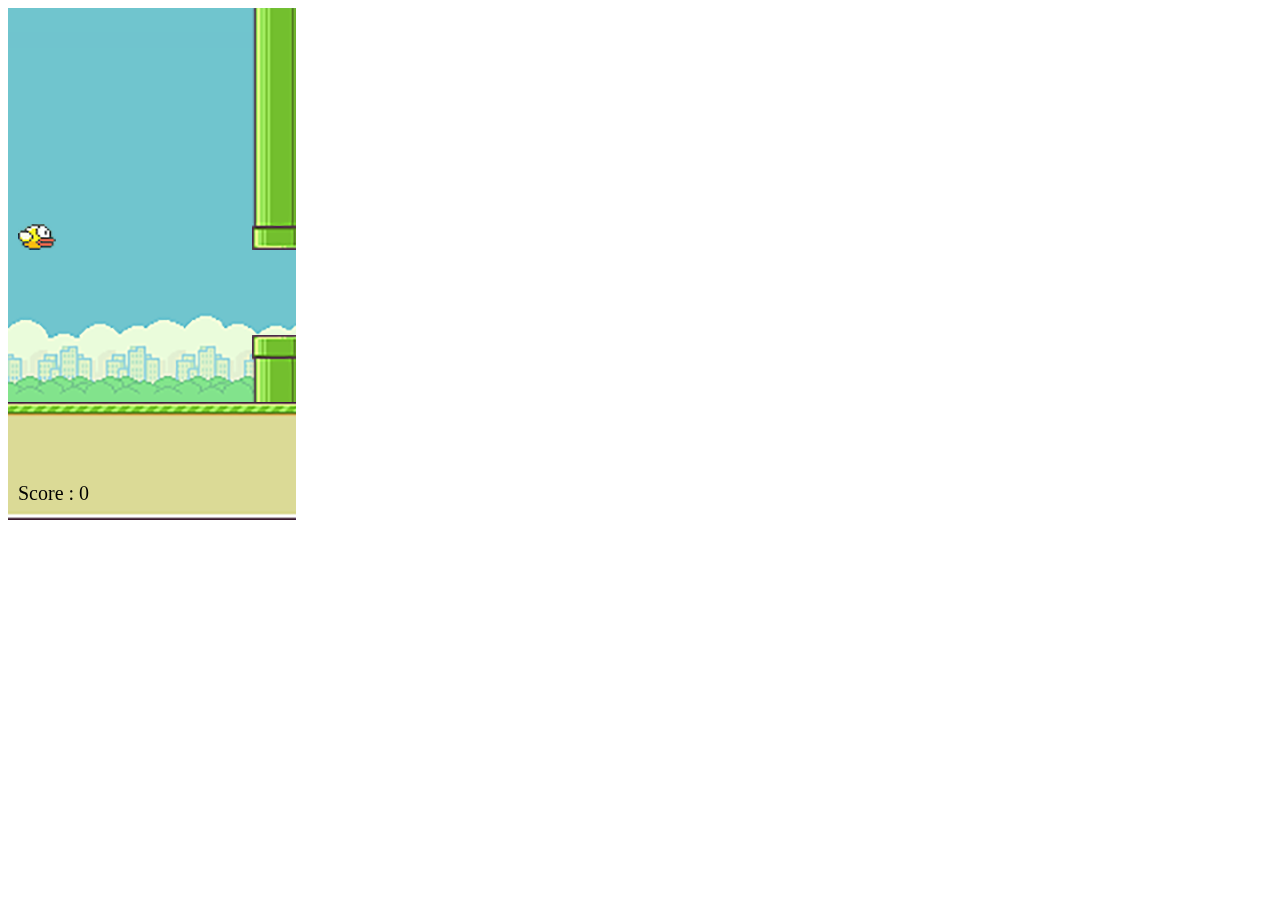
<file: FlappyBird/index.html>
<!DOCTYPE html>
<html>
  <head>
    <title>Flappy Bird</title>
  </head>
  <body>
  <div style="margin:auto">   
   <canvas id="canvas" width="288" height="512"></canvas>
   <div>
   <script src="flappyBird.js"></script>
  </body>
</html>
</file>
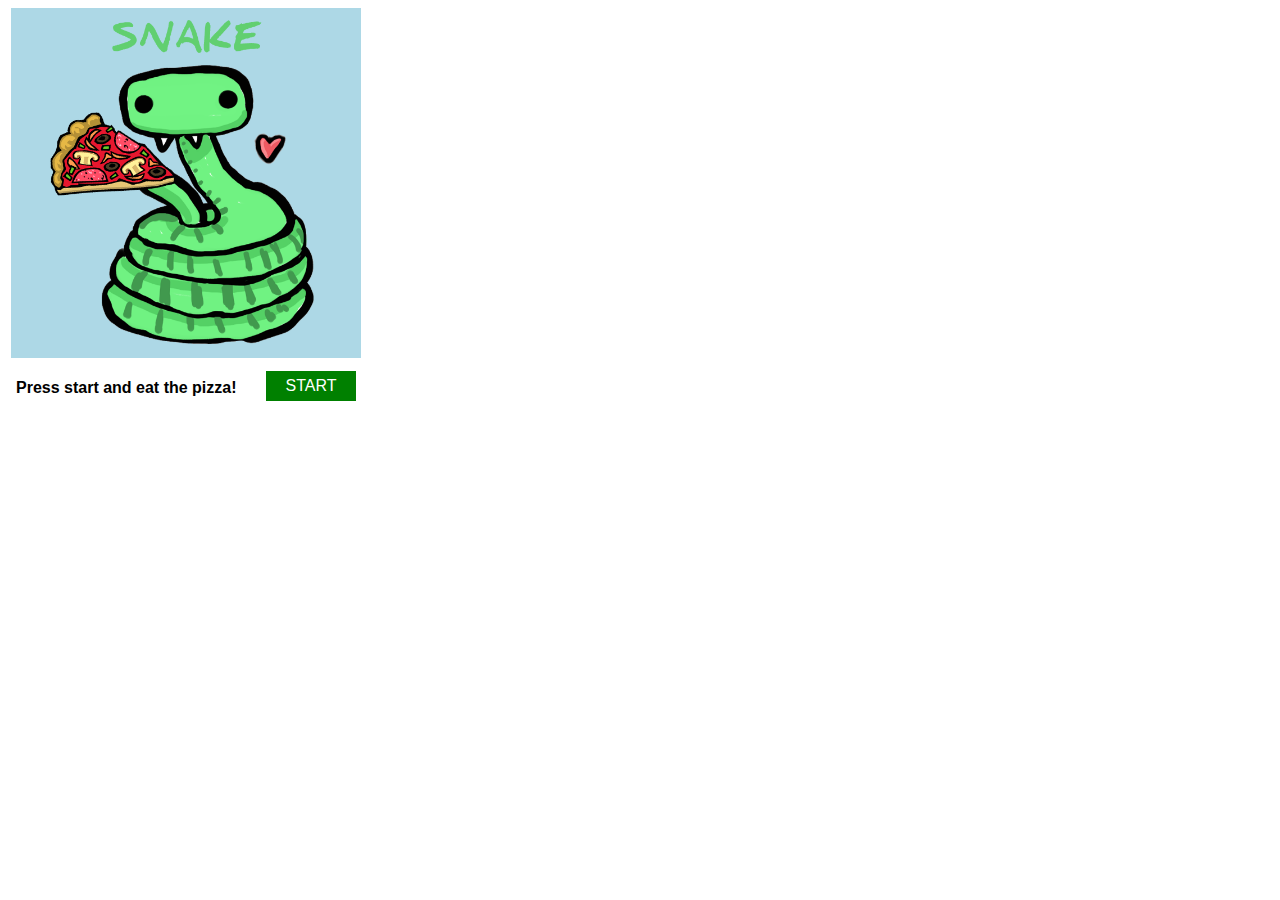
<file: Snake/index.html>
<html>
 <head>
  <meta charset='utf-8'/>
  	<link rel="stylesheet" href="css/style.css">

 </head>
 <body>
  <div class= 'game'>
  <div id = 'home'>
    <canvas id='mycanvas' width='350' height='350'>
    </canvas>
    </div>
    <p>Press start and eat the pizza!</p>
    <button id='btn'>START</button>
  </div>

  <script src="js/setting.js"></script>
  <script src="js/draw.js"></script>
  <script src="js/app.js"></script>
 </body>

</html>
</file>
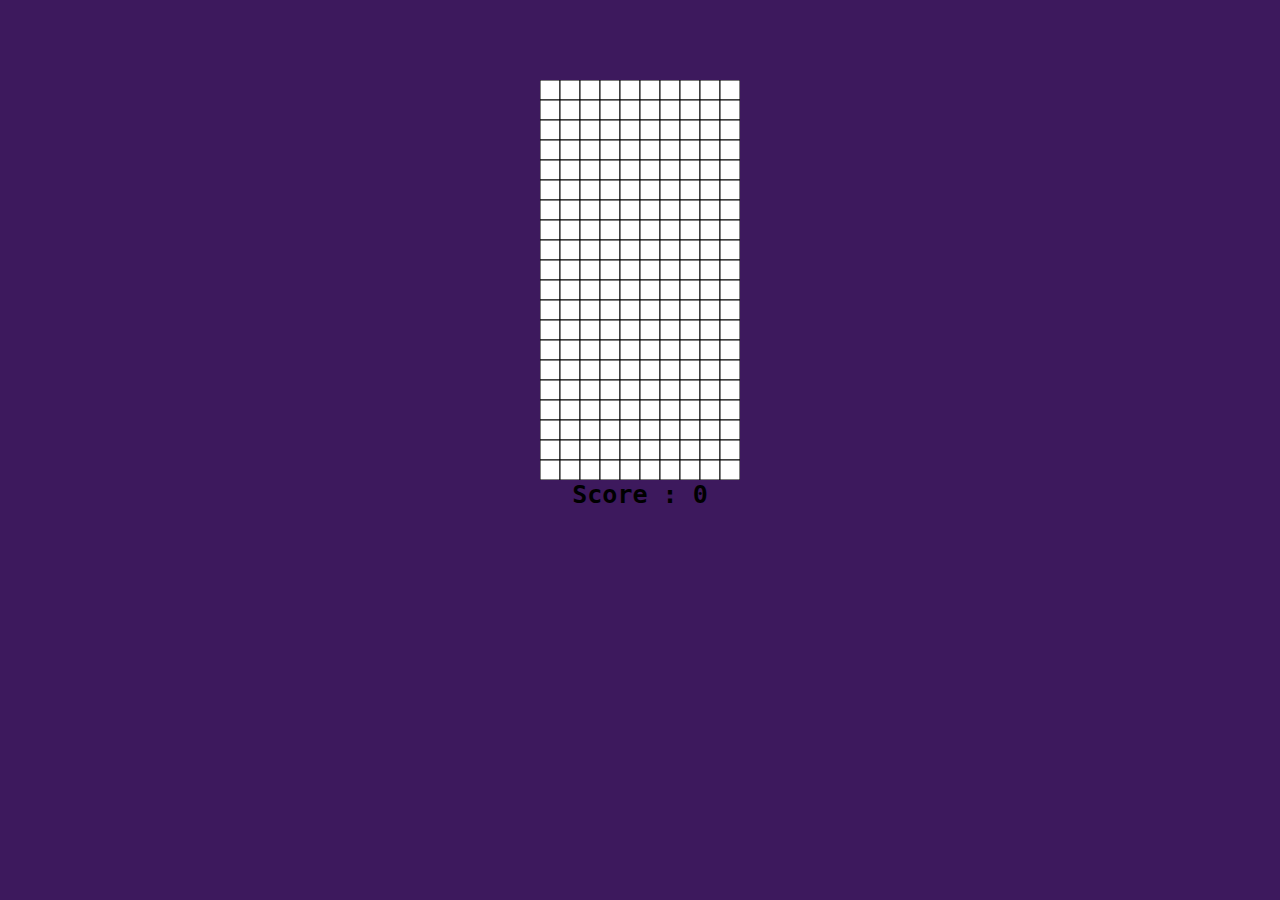
<file: Tetris/index.html>
<html>
<head>
    <title>Tetris Game</title>
    <style>
    body{
        background-color: #3D195D
    }
        #score{
            display: inline-block;
        }
        div{
            font-size: 25px;
            font-weight: bold;
            font-family: monospace;
            text-align: center;
        }
        canvas{
            display: block;
            margin:0 auto;
        }
    </style>
</head>
<body>
<br><br><br><br>
    <canvas id="tetris" width="200" height="400"></canvas>
    <div>
        Score : <div id="score">0</div>
    </div>
    <script src="tetrominoes.js"></script>
    <script src="tetris.js"></script>
</body>
</html>
</file>
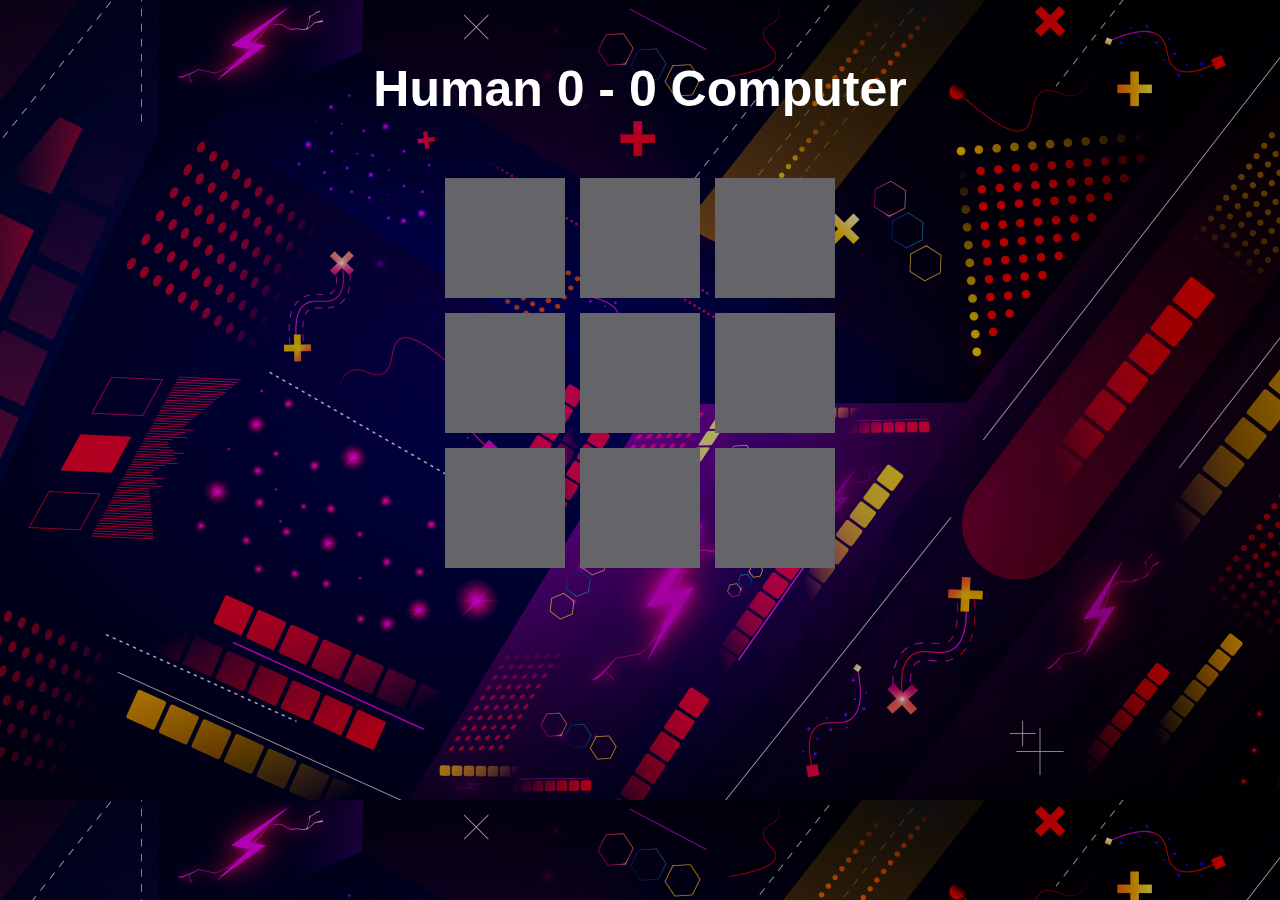
<file: XO/index.html>
<!DOCTYPE html>
<html>

<head>
    <meta charset="utf-8" />
    <meta http-equiv="X-UA-Compatible" content="IE=edge">
    <title>XO Game</title>
    <meta name="viewport" content="width=device-width, initial-scale=1">
    <link rel="stylesheet" type="text/css" media="screen" href="css/main.css" />
    <script src="js/game.js"></script>
</head>

<body>
    <div class="overlay"></div>
    <div class="semafor">Human <span id="human">0</span> - <span id="computer">0</span> Computer</div>
    <div class="gamespace">
    <div class="panel" id="panel">

        <button onclick="nextMove(this)"></button>
        <button onclick="nextMove(this)"></button>
        <button onclick="nextMove(this)"></button>

        <button onclick="nextMove(this)"></button>
        <button onclick="nextMove(this)"></button>
        <button onclick="nextMove(this)"></button>

        <button onclick="nextMove(this)"></button>
        <button onclick="nextMove(this)"></button>
        <button onclick="nextMove(this)"></button>

    </div>
</div>
</body>
</html>
</file>
<file: Snake/css/style.css>
#home {
      width: 350px;
      height: 350px;
      background-image: url('../img/snake.png');
      background-size: auto 350px;
      background-repeat: no-repeat;
      background-color: lightblue;
      background-position: center center;
      padding: 0;
      margin: 03;

    }
    
    button {
      background-color: green;
      color: white;
      border: none;
      bottom: 0;
      height: 30px;
      font-size: 12pt;
      float: left;
      width: 90px;
      margin: 10px 0 0 0;
    }
    button:hover {
      background-color: orange;
    }

    button:disabled {
      background-color: grey;
    }

    p {
      font-family: Helvetica;
      font-weight: bold;
      width: 250px;
      margin: 18px 0 5px 8px;
      float: left;
    }

    .game {
      margin: 0 auto;
    }
</file>
<file: XO/css/main.css>
*{
    margin: 0;
    padding: 0;
    box-sizing: border-box;
}
body{
    background-image: url('../img/background-wordpress-8.jpg');
    background-origin: border-box;
    background-size: cover;
}
.overlay{
    position: absolute;
    z-index: -1;
    min-width: 100%;
    min-height: 100%;
    background: #000;
    opacity: 0.3;
}
.semafor{
    font-size: 50px;
    text-align: center;
    min-width: 100%;
    padding: 60px;
    font-weight: bold;
    font-family: sans-serif;
    z-index: 1;
    color:#fff;
}
.gamespace {
    width: 100%;
    z-index: 1;
}
.panel{
    display: grid;
    grid-template-columns: 1fr 1fr 1fr;
    grid-gap: 15px;
    width: 390px;
    height: 390px;
    overflow: hidden;
}
.panel button{
    height: 120px;
    width: 120px;
    border: none;
    background: #656468;
    font-size: 65px;
    font-weight: bold;
    text-align: center;
}
.panel button:disabled{
    color: #fff;
}
.panel{
    margin: 0 auto;
}
@media(max-width:750px){
    .panel{
        grid-gap: 5px;
    }
    .semafor{
        font-size: 25px;
    }
}
</file>
